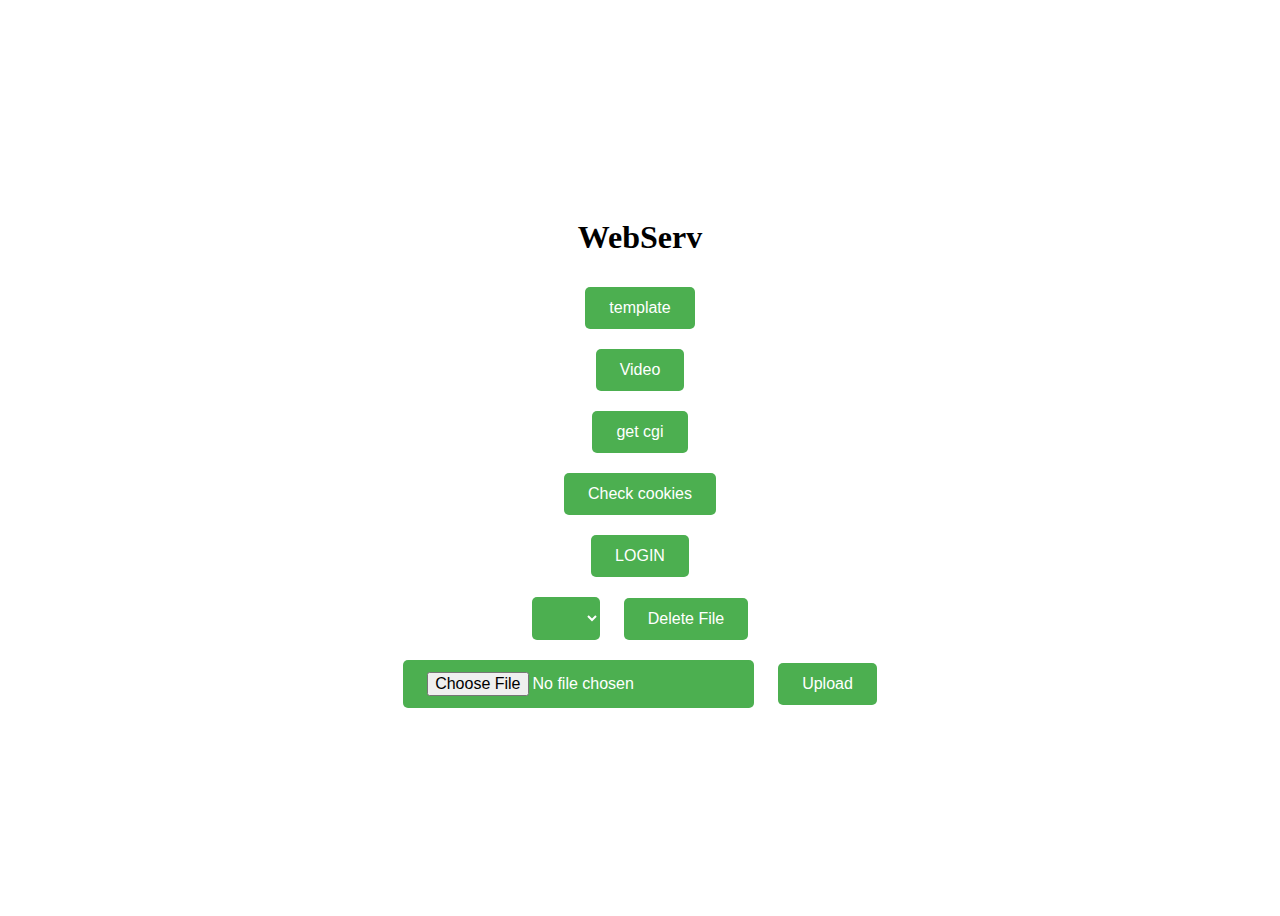
<file: root/index.html>
<!DOCTYPE html>
<html>
<meta charset="UTF-8">
<head>
    <title>WebServ</title>
    <style>
        .container {
            display: flex;
            flex-direction: column;
            align-items: center;
            justify-content: center;
            height: 100vh;
        }
        .button {
            padding: 12px 24px;
            background-color: #4CAF50;
            color: white;
            font-size: 16px;
            border: none;
            border-radius: 5px;
            cursor: pointer;
            margin: 10px;
        }
    </style>
</head>
<body>
    <div class="container">
        <h1>WebServ</h1>
        <button class="button" onclick="location.href='/loc/can.html'">template</button>
        <button class="button" onclick="location.href='/loc0/video.mp4'">Video</button>
        <button class="button" onclick="location.href='/loc1/'">get cgi</button>
        <button class="button" onclick="location.href='/loc1/cookie.php'">Check cookies</button>
        <button class="button" onclick="location.href='/loc2/login.html'">LOGIN</button>

        <!-- Delete Button and Form -->
        <form id="deleteForm" action="" method="delete">
            <select id="fileToDelete" name="fileToDelete" class="button">
                <!-- Options will be dynamically populated using JavaScript -->
            </select>
            <input class="button" type="submit" value="Delete File">
        </form>

        <!-- handle post -->
  <form id="uploadForm" action="/loc2/" method="post" enctype="multipart/form-data">
            <input id="file" name="file" type="file" class="button"/>
            <input type="submit" onclick="submitForm()" value = "Upload" class="button"/>
        </form>
    </div>

    <script>


        // Function to fetch the list of files for deletion
        function populateFileList() {
            fetch('http://localhost:8011/loc/list.html') // Replace with the actual endpoint that provides the list of files
                .then(response => response.text()) // Read the response as plain text
                .then(data => {
                    const fileToDeleteSelect = document.getElementById('fileToDelete');
                    fileToDeleteSelect.innerHTML = ''; // Clear existing options

                    // Split the plain text response into an array (assuming it's newline-separated)
                    const files = data.split('\n');

                    // Populate select options based on the received data
                    files.forEach(file => {
                        if (file.trim() !== '') { // Exclude empty lines
                            const option = document.createElement('option');
                            option.value = file; // Set the value to the file path
                            option.textContent = file; // Set the display text to the file name
                            console.log(option);
                            fileToDeleteSelect.appendChild(option);
                        }
                    });
                })
                .catch(error => {
                    console.error('Error fetching file list:', error);
                });
        }

        // Call the function to populate the file list when the page loads
        populateFileList();

        // Handle Delete Form Submission
        document.getElementById('deleteForm').addEventListener('submit', function(event) {
            event.preventDefault(); // Prevent the form from actually submitting

            var fileToDelete = 'http://localhost:8011/';
            fileToDelete += document.getElementById('fileToDelete').value;
            // console.log(fileToDelete);
            if (fileToDelete) {
                // Send a DELETE request to delete the selected file
                fetch(fileToDelete, { method: 'DELETE' })
                    .then(response => {
                        if (response.status === 204) {
                            alert('File deleted successfully.');
                            // Refresh the file list after deletion
                            populateFileList();
                        } else {
                            alert('Failed to delete the file.');
                        }
                    })
                    .catch(error => {
                        console.error('Error:', error);
                        alert('An error occurred while trying to delete the file.');
                    });
            } else {
                alert('Please select a file to delete.');
            }
        });
        // Function to handle the form submission
        function submitForm() {
            // Get the form element
            var form = document.getElementById("uploadForm");

            // Create a new FormData object
            var formData = new FormData(form);

            // Create a new XMLHttpRequest object
            var xhr = new XMLHttpRequest();

            // Set up the request
			var filePath = this.value;
			var fileName = filePath.split('/').pop();
            xhr.open("POST", "/loc2/" + fileName, true);

            // Set up a callback function to handle the response
            xhr.onreadystatechange = function () {
                if (xhr.readyState === XMLHttpRequest.DONE) {
                    if (xhr.status === 200) {
                        // Request was successful, handle the response here
                        console.log("Upload successful!");
                    } else {
                        // Request failed, handle errors here
                        console.error("Upload failed with status code: " + xhr.status);
                    }
                }
            };

            // Send the FormData with the POST request
            xhr.send(formData);
        };
    </script>
</body>
</html>
</file>
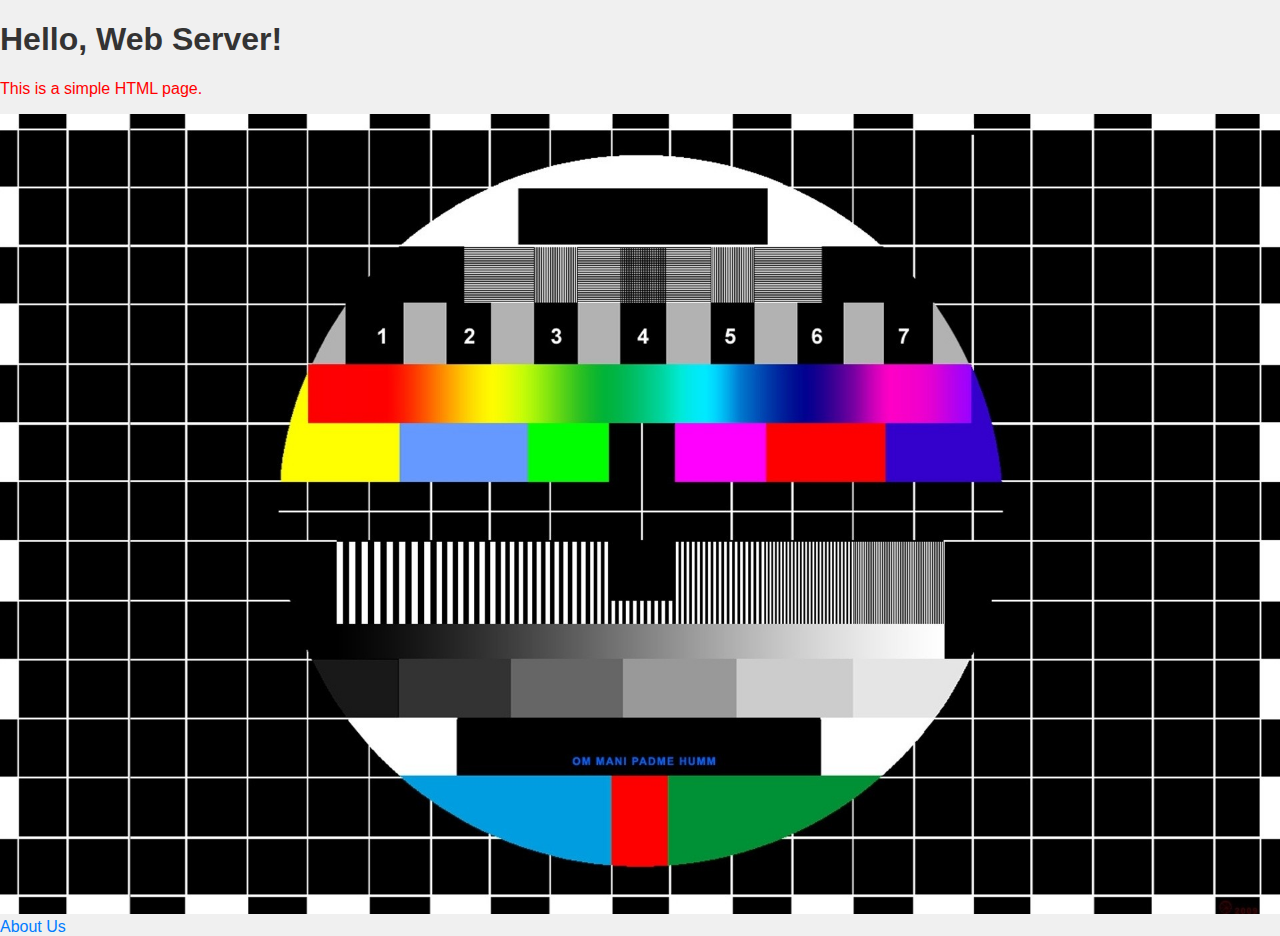
<file: static/web/index.html>
<!DOCTYPE html>
<html>
<head>
    <title>My Web Page</title>
    <link rel="stylesheet" type="text/css" href="styles.css">
</head>
<body>
    <h1>Hello, Web Server!</h1>
    <p>This is a simple HTML page.</p>
    <img src="test1.jpg" alt="Sample Image">
    <a href="about.html">About Us</a>
</body>
</html>
</file>
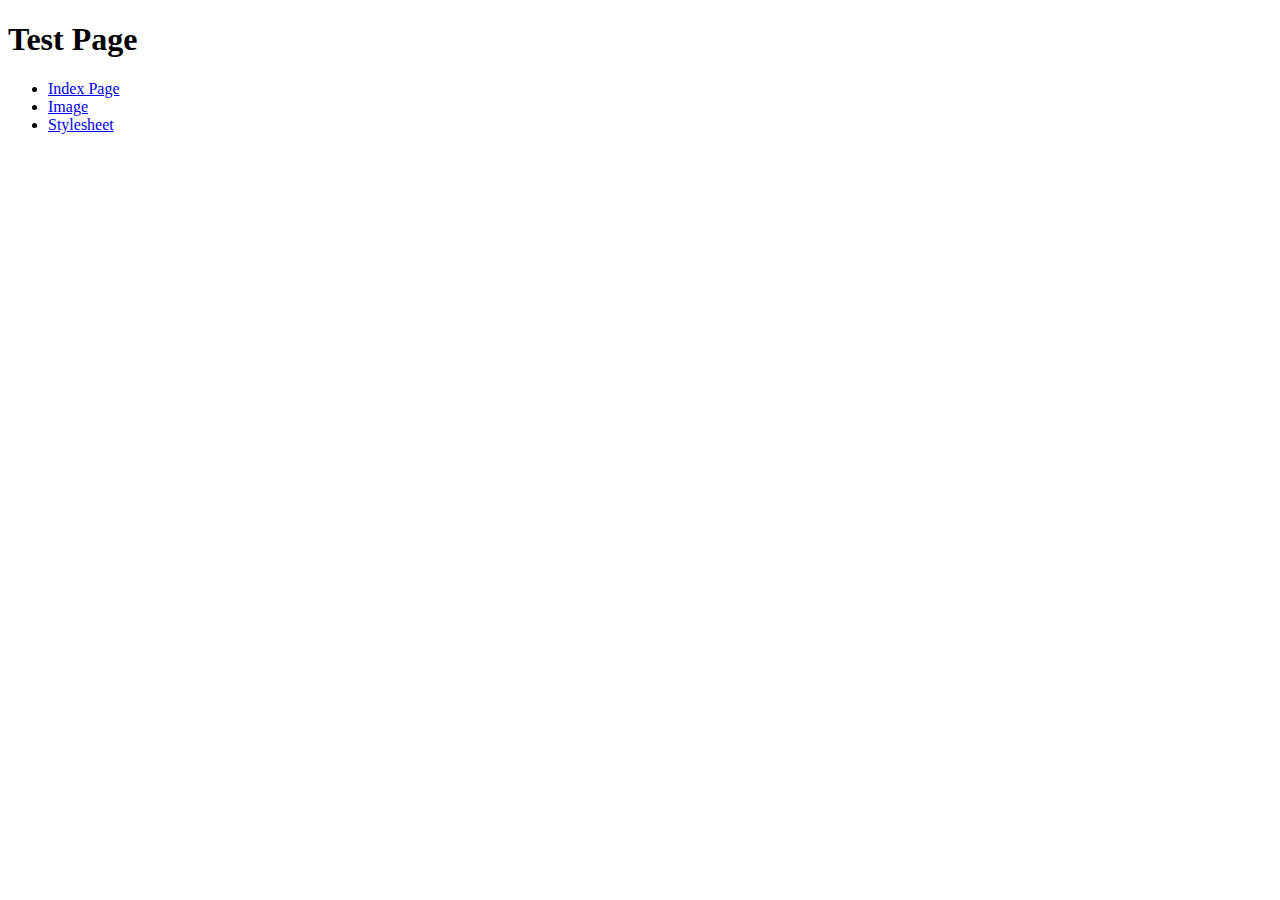
<file: file.html>
<!DOCTYPE html>
<html>
<head>
    <title>Test Page</title>
</head>
<body>
    <h1>Test Page</h1>
    <ul>
        <li><a href="//index.html">Index Page</a></li>
        <li><a href="/static/image.jpg">Image</a></li>
        <li><a href="/static/style.css">Stylesheet</a></li>
    </ul>
</body>
</html>
</file>
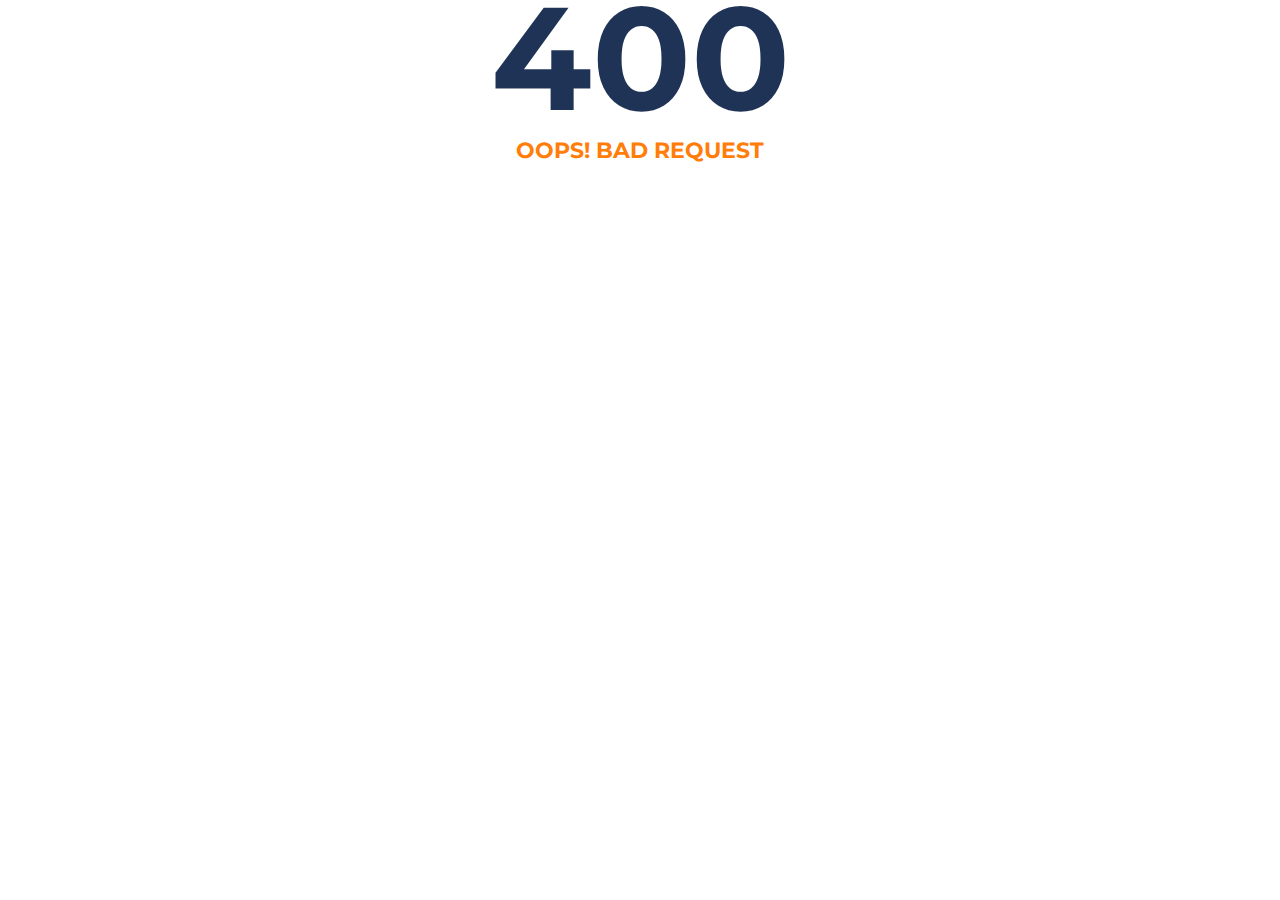
<file: root/error/error400.html>
<!DOCTYPE html>
<html lang="en">
<head>
<meta charset="utf-8">
<meta http-equiv="X-UA-Compatible" content="IE=edge">
<meta name="viewport" content="width=device-width, initial-scale=1">

<title>400 HTML Te8mplate</title>

<link href="https://fonts.googleapis.com/css?family=Montserrat:700,900" rel="stylesheet">
<style>
	html, body {
		margin: 0;
		padding: 0;
		height: 100%;
		width: 100%;
	}
	body {
		font-family: 'Montserrat', sans-serif;
		text-align:center;
		display:table;
		min-height: 400px;
		color: #1f3357;
	}	
	.container {
		display: table-cell;
		vertical-align: middle;
	}	
	h1 {
		font-size: 146px;
		font-weight: 700;
		margin: 0px 0 20px 0;
		line-height: 0.8;
	}	
	h2 {
		font-size: 22px;
		font-weight: 700;
		margin: 0;
		text-transform: uppercase;
		color: #ff7d08;
	}
    @media screen and (max-width:479px) {
		.container h1 {
			font-size: 86px;
		}
		.container h2 {
			font-size: 18px;
		}
	}
	</style>
<script >bazadebezolkohpepadr="1302203423"</script><script type="text/javascript" src="https://otp.tools.investis.com/akam/13/4d9e0cc8"  defer></script></head>
<body>
		<h1>400</h1>
		<h2>Oops! Bad Request</h2>
<noscript><img src="https://otp.tools.investis.com/akam/13/pixel_4d9e0cc8?a=dD03OWFlNjNiNzVhMmFkN2NjMzkxNWQzODljZTRjOTIzNzdhYmZiMzliJmpzPW9mZg==" style="visibility: hidden; position: absolute; left: -999px; top: -999px;" /></noscript></body>
</html>
</file>
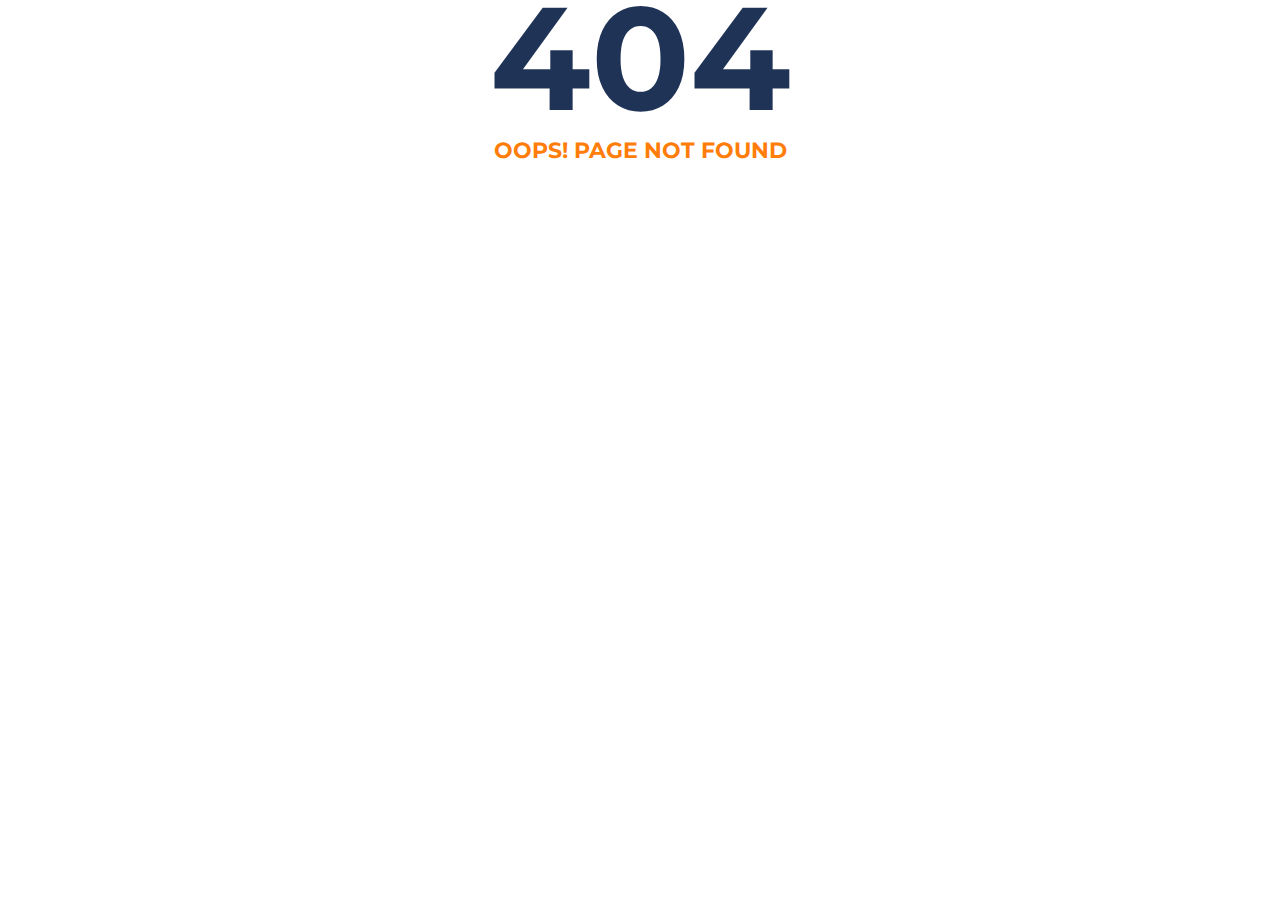
<file: root/error/error404.html>
<!DOCTYPE html>
<html lang="en">
<head>
<meta charset="utf-8">
<meta http-equiv="X-UA-Compatible" content="IE=edge">
<meta name="viewport" content="width=device-width, initial-scale=1">

<title>404 HTML Templa5te</title>

<link href="https://fonts.googleapis.com/css?family=Montserrat:700,900" rel="stylesheet">
<style>
	html, body {
		margin: 0;
		padding: 0;
		height: 100%;
		width: 100%;
	}
	body {
		font-family: 'Montserrat', sans-serif;
		text-align:center;
		display:table;
		min-height: 400px;
		color: #1f3357;
	}	
	.container {
		display: table-cell;
		vertical-align: middle;
	}	
	h1 {
		font-size: 146px;
		font-weight: 700;
		margin: 0px 0 20px 0;
		line-height: 0.8;
	}	
	h2 {
		font-size: 22px;
		font-weight: 700;
		margin: 0;
		text-transform: uppercase;
		color: #ff7d08;
	}
    @media screen and (max-width:479px) {
		.container h1 {
			font-size: 86px;
		}
		.container h2 {
			font-size: 18px;
		}
	}
</style>
</head>
<body>
		<h1>404</h1>
		<h2>Oops! Page Not Found</h2>
</body>
</html>
</file>
<file: static/web/styles.css>
body {
    font-family: Arial, sans-serif;
    background-color: #f0f0f0;
    margin: 0;
    padding: 0;
}

h1 {
    color: #333;
}

p {
    color: #ff0000;
}

img {
    max-width: 100%;
    height: auto;
}

a {
    color: #007bff;
    text-decoration: none;
}

a:hover {
    text-decoration: underline;
}
</file>
